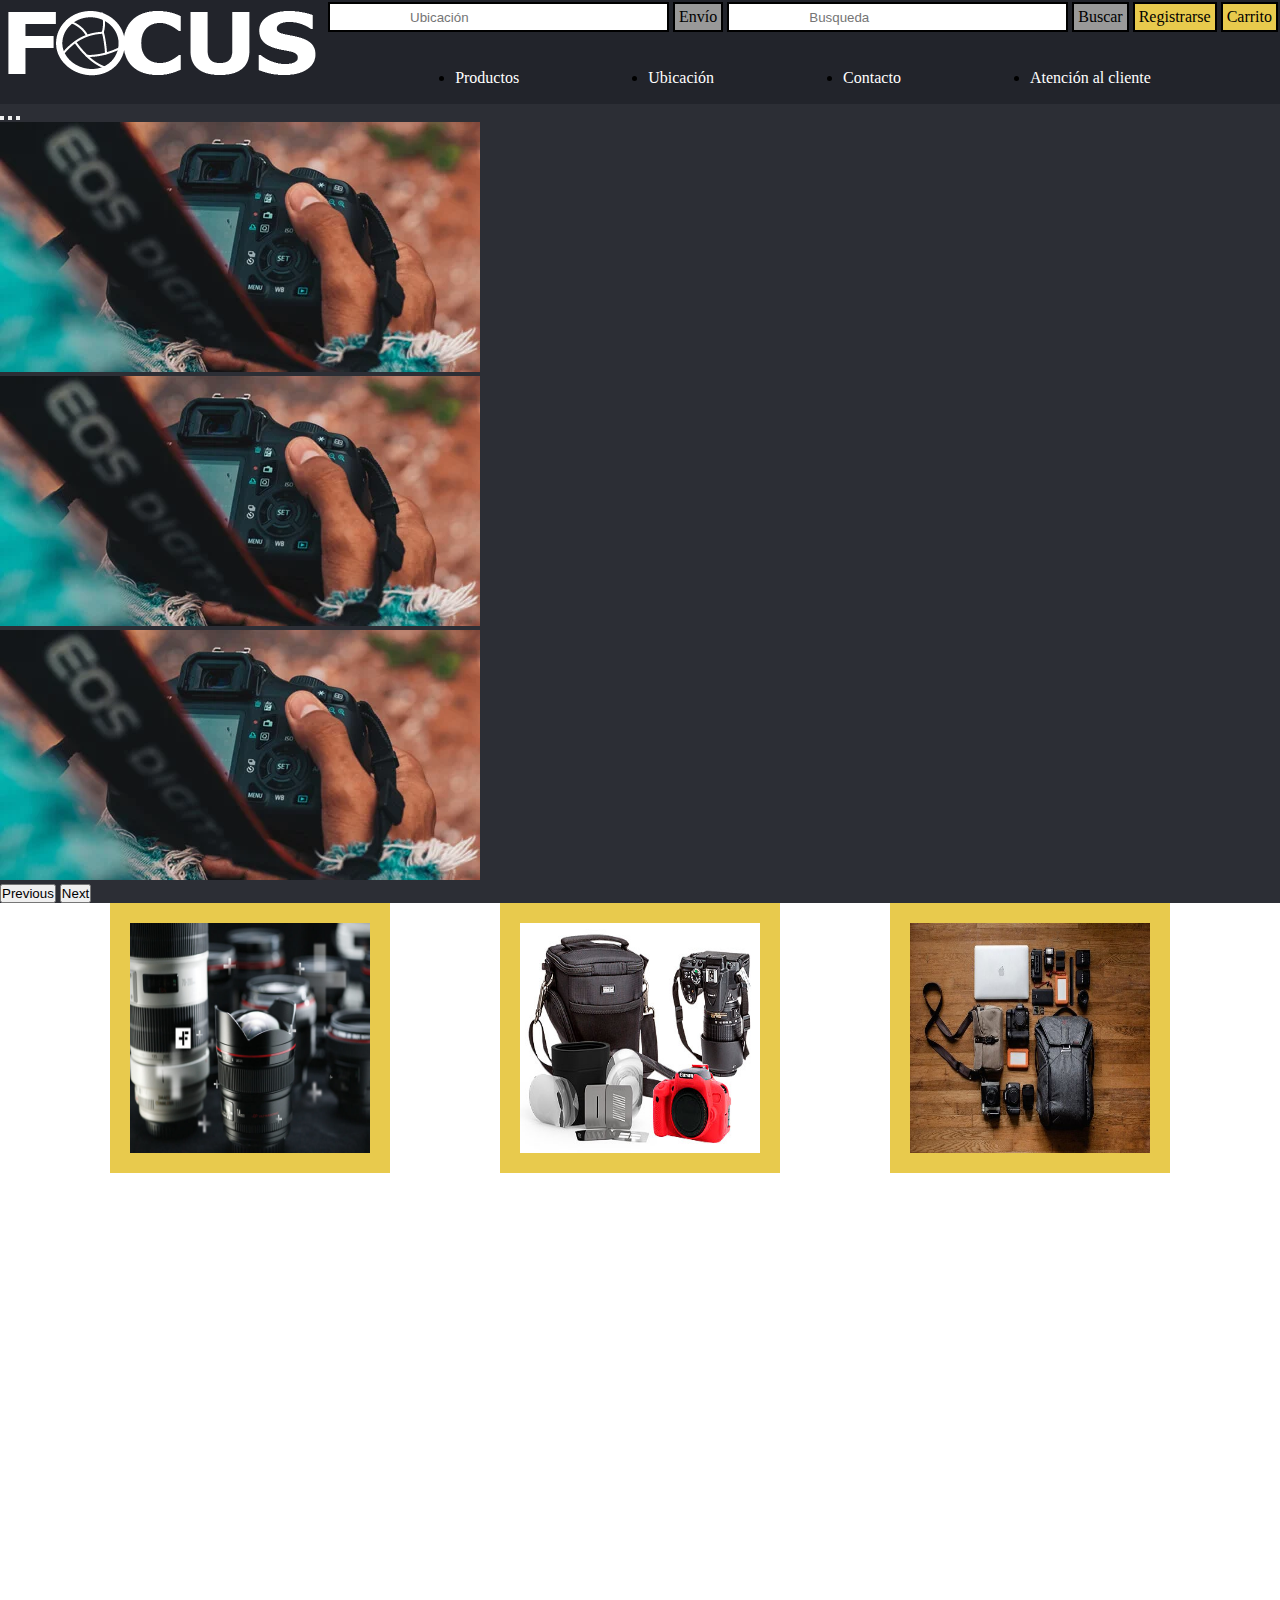
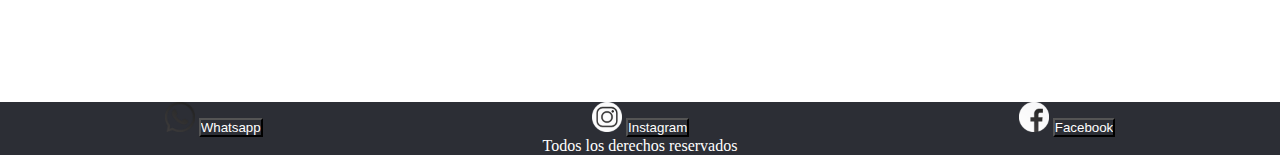
<file: index.html>
<!DOCTYPE html>
<html lang="es">
<head>
    <meta charset="UTF-8">
    <meta http-equiv="X-UA-Compatible" content="IE=edge">
    <meta name="viewport" content="width=device-width, initial-scale=1.0">
    <link href="https://cdn.jsdelivr.net/npm/bootstrap@5.3.0/dist/css/bootstrap.min.css" rel="stylesheet" integrity="sha384-9ndCyUaIbzAi2FUVXJi0CjmCapSmO7SnpJef0486qhLnuZ2cdeRhO02iuK6FUUVM" crossorigin="anonymous">
    <link rel="preconnect" href="https://fonts.googleapis.com">
    <link rel="preconnect" href="https://fonts.gstatic.com" crossorigin>
    <link href="https://fonts.googleapis.com/css2?family=Montserrat:ital,wght@0,100;0,200;0,300;0,400;0,500;0,600;0,700;1,100;1,200;1,300;1,400;1,500;1,600&display=swap" rel="stylesheet">
    <link rel="stylesheet" href="./css/style.css">
    <link rel="shortcut icon" href="./assets/ico/favicon.ico" type="image/x-icon">
    <title>Focus</title>
</head>

<body>
    <!-- TITULO Y NAV -->
    <header>
            <div id="logo"><img src="./assets/images/Logo de pag.png" alt="TITULO"></div>

            <nav id="navheader">
                    <section id="menu">

                            <div class="envio">
                                <input type="text" name="" id="busqueda" placeholder="Ubicación">
                                <label for="ubicacion" type="button" value="envio">Envío</label>
                            
                                <input type="text" name="" id="busqueda" placeholder="Busqueda">
                                <label for="busqueda" type="button" value="buscar">Buscar</label>             
                           
                                <label class="registrar" for="regristarse" type="button" value="registrarse">Registrarse</label>

                                <label class="registrar" for="compra" type="button" value="compra">Carrito</label>
                            </div>

                    </section>
                    
                    <section>
                            <div class="menudenav">
                                <ul id="menudenav1">
                                    <li><a href="./pages/Productos.html">Productos</a></li>
                                    <li><a href="./pages/Ubicacion.html">Ubicación</a></li>
                                    <li><a href="./pages/contacto.html">Contacto</a></li>
                                    <li><a href="./pages/Atencionalcliente.html">Atención al cliente</a></li>
                                </ul>
                            </div> 

                    </section>                    
            </nav>
    </header>

<!-- CIERRE DE TITULO Y NAV     -->

<!-- INICIA LA INFO -->
<main>
    <section id="seccion1">
       <div>
        <div id="carouselExampleIndicators" class="carousel slide">
          <div class="carousel-indicators">
            <button type="button" data-bs-target="#carouselExampleIndicators" data-bs-slide-to="0" class="active" aria-current="true" aria-label="Slide 1"></button>
            <button type="button" data-bs-target="#carouselExampleIndicators" data-bs-slide-to="1" aria-label="Slide 2"></button>
            <button type="button" data-bs-target="#carouselExampleIndicators" data-bs-slide-to="2" aria-label="Slide 3"></button>
          </div>
          <div class="carousel-inner">
            <div class="carousel-item active">
              <img src="./assets/images/camara.webp" class="img-fluid rounded mx-auto d-block" alt="...">
            </div>
            <div class="carousel-item">
              <img src="./assets/images/camara.webp" class="img-fluid rounded mx-auto d-block" alt="...">
            </div>
            <div class="carousel-item">
              <img src="./assets/images/camara.webp" class="img-fluid rounded mx-auto d-block" alt="...">
            </div>
          </div>
          <button class="carousel-control-prev" type="button" data-bs-target="#carouselExampleIndicators" data-bs-slide="prev">
            <span class="carousel-control-prev-icon" aria-hidden="true"></span>
            <span class="visually-hidden">Previous</span>
          </button>
          <button class="carousel-control-next" type="button" data-bs-target="#carouselExampleIndicators" data-bs-slide="next">
            <span class="carousel-control-next-icon" aria-hidden="true"></span>
            <span class="visually-hidden">Next</span>
          </button>
        </div>
       </div>
    </section>

    <section id="seccion2">
            <div id="seccion22">
              <img class="foto" src="./assets/images2/camara5.jpg" alt="">
              <img class="foto" src="./assets/images2/camara6.jpg" alt="">
              <img class="foto" src="./assets/images2/camara7.jpg" alt="">
            </div>
    </section>
</main>

<!-- FINALIZA LA INFO -->

<!-- INICIA EL FOOTER -->
   <footer>
      <div id="redsocial">
        <div class="red"> 
          <img src="./assets/images/wsp.png" alt="whatsapp">
          <label for="ws"></label>
          <input class="input" type="button" name="ws" id="contacto" value="Whatsapp">
      </div>
      <div class="red"> 
          <img src="./assets/images/insta.png" alt="instagram">
          <label for="insta"></label>
          <input class="input" type="button" name="insta" id="contacto" value="Instagram">
      </div>
      <div class="red"> 
          <img src="./assets/images/face.png" alt="facebook">
          <label for="face"></label>
          <input class="input" type="button" name="face" id="contacto" value="Facebook">
      </div>
      </div>
     <p class="inline">Todos los derechos reservados</p> 
   </footer>

   <script src="https://cdn.jsdelivr.net/npm/bootstrap@5.3.0/dist/js/bootstrap.bundle.min.js" integrity="sha384-geWF76RCwLtnZ8qwWowPQNguL3RmwHVBC9FhGdlKrxdiJJigb/j/68SIy3Te4Bkz" crossorigin="anonymous">
   </script>
</body>
</html>
</file>
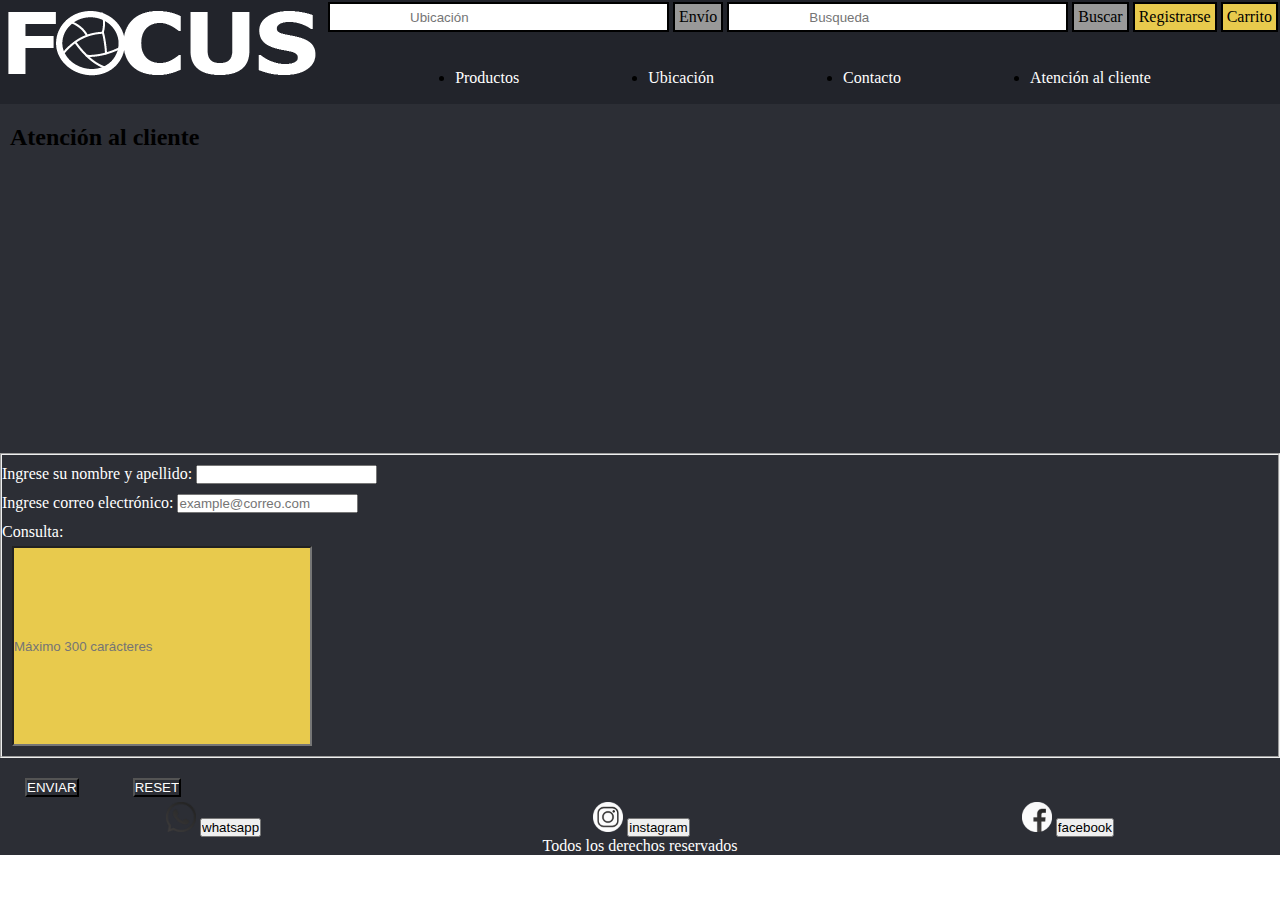
<file: pages/Atencionalcliente.html>
<!DOCTYPE html>
<html lang="es">
<head>
    <meta charset="UTF-8">
    <meta http-equiv="X-UA-Compatible" content="IE=edge">
    <meta name="viewport" content="width=device-width, initial-scale=1.0">
    <link href="https://cdn.jsdelivr.net/npm/bootstrap@5.3.0/dist/css/bootstrap.min.css" rel="stylesheet" integrity="sha384-9ndCyUaIbzAi2FUVXJi0CjmCapSmO7SnpJef0486qhLnuZ2cdeRhO02iuK6FUUVM" crossorigin="anonymous">
    <link rel="preconnect" href="https://fonts.googleapis.com">
    <link rel="preconnect" href="https://fonts.gstatic.com" crossorigin>
    <link href="https://fonts.googleapis.com/css2?family=Montserrat:ital,wght@0,100;0,200;0,300;0,400;0,500;0,600;0,700;1,100;1,200;1,300;1,400;1,500;1,600&display=swap" rel="stylesheet">
    <link rel="stylesheet" href="../css/style.css">
    <link rel="shortcut icon" href="../assets/ico/favicon.ico" type="image/x-icon">
    <title>Focus</title>
</head>

<body>
    <!-- TITULO Y NAV -->
    <header>
            <div id="logo"><img src="../assets/images/Logo de pag.png" alt="TITULO"></div>

            <nav id="navheader">
                    <section id="menu">

                            <div class="envio">
                                <input type="text" name="" id="busqueda" placeholder="Ubicación">
                                <label for="ubicacion" type="button" value="envio">Envío</label>
                            
                                <input type="text" name="" id="busqueda" placeholder="Busqueda">
                                <label for="busqueda" type="button" value="buscar">Buscar</label>             
                           
                                <label class="registrar" for="regristarse" type="button" value="registrarse">Registrarse</label>

                                <label class="registrar" for="compra" type="button" value="compra">Carrito</label>
                            </div>

                    </section>
                    
                    <section>
                            <div class="menudenav">
                                <ul id="menudenav1">
                                    <li><a href="../pages/Productos.html">Productos</a></li>
                                    <li><a href="../pages/Ubicacion.html">Ubicación</a></li>
                                    <li><a href="../pages/contacto.html">Contacto</a></li>
                                    <li><a href="../pages/Atencionalcliente.html">Atención al cliente</a></li>
                                </ul>
                            </div> 

                    </section>                    
            </nav>
    </header>
<!-- CIERRE DE TITULO Y NAV     -->

<main>

    <h2 id="atencion">Atención al cliente</h2>

    <form action="" method="post" enctype="text/plain">

        <fieldset class="at">

            <div class="ate">
                <label for="nombre">Ingrese su nombre y apellido:</label>
                <input type="text" name="" id="nombre" required/>
            </div>
    
            <div class="ate1">
                <label for="correo">Ingrese correo electrónico:</label>
                <input type="email" name="" id="correo" placeholder="example@correo.com" required/>
            </div>

            <div>
                <label class="ate2" for="consulta">Consulta:</label>
            </div>

            <div>
                <input class="ate3" type="text" name="" id="consulta" placeholder="Máximo 300 carácteres" required>
            </div>

        </fieldset>

        <input class="ate4" type="submit" value="ENVIAR">
        <input class="ate4" type="reset" value="RESET">
    </form>
</main>


<!-- INICIA EL FOOTER -->
<footer>
    <div id="redsocial">
      <div class="red"> 
        <img src="../assets/images/wsp.png" alt="whatsapp">
        <label for="ws"></label>
        <input type="button" name="ws" id="contacto" value="whatsapp">
    </div>
    <div class="red"> 
        <img src="../assets/images/insta.png" alt="instagram">
        <label for="insta"></label>
        <input type="button" name="insta" id="contacto" value="instagram">
    </div>
    <div class="red"> 
        <img src="../assets/images/face.png" alt="facebook">
        <label for="face"></label>
        <input type="button" name="face" id="contacto" value="facebook">
    </div>
    </div>
   <p class="inline">Todos los derechos reservados</p> 
 </footer>

 <script src="https://cdn.jsdelivr.net/npm/bootstrap@5.3.0/dist/js/bootstrap.bundle.min.js" integrity="sha384-geWF76RCwLtnZ8qwWowPQNguL3RmwHVBC9FhGdlKrxdiJJigb/j/68SIy3Te4Bkz" crossorigin="anonymous">
 </script>
</body>
</html>
</file>
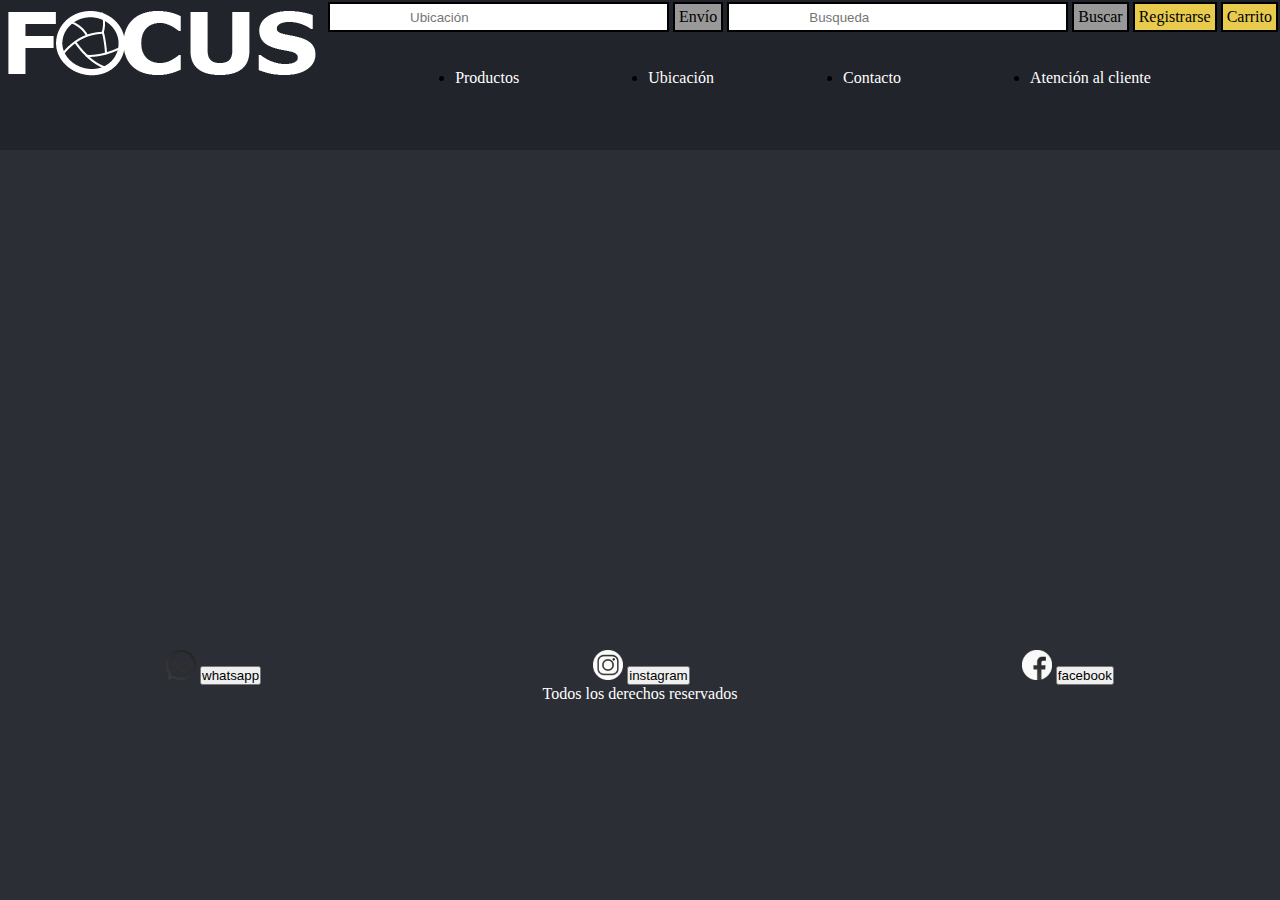
<file: pages/contacto.html>
<!DOCTYPE html>
<html lang="es">
<head>
    <meta charset="UTF-8">
    <meta http-equiv="X-UA-Compatible" content="IE=edge">
    <meta name="viewport" content="width=device-width, initial-scale=1.0">
    <link href="https://cdn.jsdelivr.net/npm/bootstrap@5.3.0/dist/css/bootstrap.min.css" rel="stylesheet" integrity="sha384-9ndCyUaIbzAi2FUVXJi0CjmCapSmO7SnpJef0486qhLnuZ2cdeRhO02iuK6FUUVM" crossorigin="anonymous">
    <link rel="preconnect" href="https://fonts.googleapis.com">
    <link rel="preconnect" href="https://fonts.gstatic.com" crossorigin>
    <link href="https://fonts.googleapis.com/css2?family=Montserrat:ital,wght@0,100;0,200;0,300;0,400;0,500;0,600;0,700;1,100;1,200;1,300;1,400;1,500;1,600&display=swap" rel="stylesheet">
    <link rel="stylesheet" href="../css/style.css">
    <link rel="shortcut icon" href="../assets/ico/favicon.ico" type="image/x-icon">
    <title>Focus</title>
</head>

<body id="bodycontacto">
    <!-- TITULO Y NAV -->
    <header>
            <div id="logo"><img src="../assets/images/Logo de pag.png" alt="TITULO"></div>

            <nav id="navheader">
                    <section id="menu">

                            <div class="envio">
                                <input type="text" name="" id="busqueda" placeholder="Ubicación">
                                <label for="ubicacion" type="button" value="envio">Envío</label>
                            
                                <input type="text" name="" id="busqueda" placeholder="Busqueda">
                                <label for="busqueda" type="button" value="buscar">Buscar</label>             
                           
                                <label class="registrar" for="regristarse" type="button" value="registrarse">Registrarse</label>

                                <label class="registrar" for="compra" type="button" value="compra">Carrito</label>
                            </div>

                    </section>
                    
                    <section>
                            <div class="menudenav">
                                <ul id="menudenav1">
                                    <li><a href="../pages/Productos.html">Productos</a></li>
                                    <li><a href="../pages/Ubicacion.html">Ubicación</a></li>
                                    <li><a href="../pages/contacto.html">Contacto</a></li>
                                    <li><a href="../pages/Atencionalcliente.html">Atención al cliente</a></li>
                                </ul>
                            </div> 

                    </section>                    
            </nav>
    </header>
    <!-- FIN DE TITULO Y NAV -->

    <!-- INICIO DE INFO -->
    <main>
        
    </main>
    <!-- FIN DE INFO -->

    <!-- INICIA EL FOOTER -->
    <footer>
        <div id="redsocial">
          <div class="red"> 
            <img src="../assets/images/wsp.png" alt="whatsapp">
            <label for="ws"></label>
            <input type="button" name="ws" id="contacto" value="whatsapp">
        </div>
        <div class="red"> 
            <img src="../assets/images/insta.png" alt="instagram">
            <label for="insta"></label>
            <input type="button" name="insta" id="contacto" value="instagram">
        </div>
        <div class="red"> 
            <img src="../assets/images/face.png" alt="facebook">
            <label for="face"></label>
            <input type="button" name="face" id="contacto" value="facebook">
        </div>
        </div>
       <p class="inline">Todos los derechos reservados</p> 
     </footer>
    
     <script src="https://cdn.jsdelivr.net/npm/bootstrap@5.3.0/dist/js/bootstrap.bundle.min.js" integrity="sha384-geWF76RCwLtnZ8qwWowPQNguL3RmwHVBC9FhGdlKrxdiJJigb/j/68SIy3Te4Bkz" crossorigin="anonymous">
     </script>
</body>
</html>
</file>
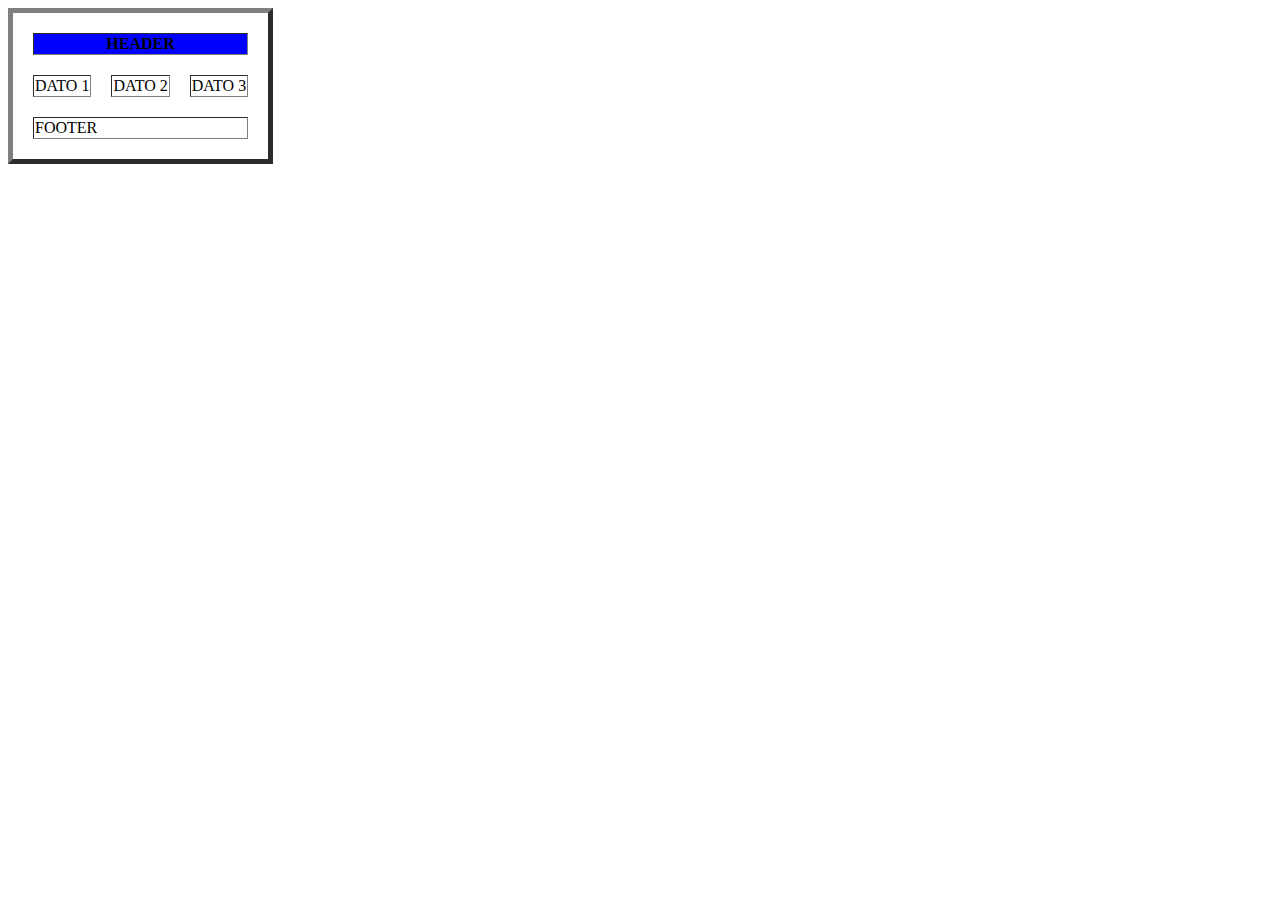
<file: pages/cuadro.html>
<!DOCTYPE html>
<html lang="en">
<head>
    <meta charset="UTF-8">
    <meta http-equiv="X-UA-Compatible" content="IE=edge">
    <meta name="viewport" content="width=device-width, initial-scale=1.0">
    <title>Document</title>
</head>
<body>
    <section><table border="5px" cellspacing="20px">

        <thead> 
            <tr>
            <th colspan="3" style="background:blue">HEADER</th>
            </tr>
        </thead>
    
        <tbody>
            <tr>
                <td>DATO 1</td>
                <td>DATO 2</td>
                <td>DATO 3</td>
            </tr>
        </tbody>
    
        <tfoot>
            <tr>
                <td colspan="3">FOOTER</td>
            </tr> 
        </tfoot>
       </table>
    </section>
</body>
</html>
</file>
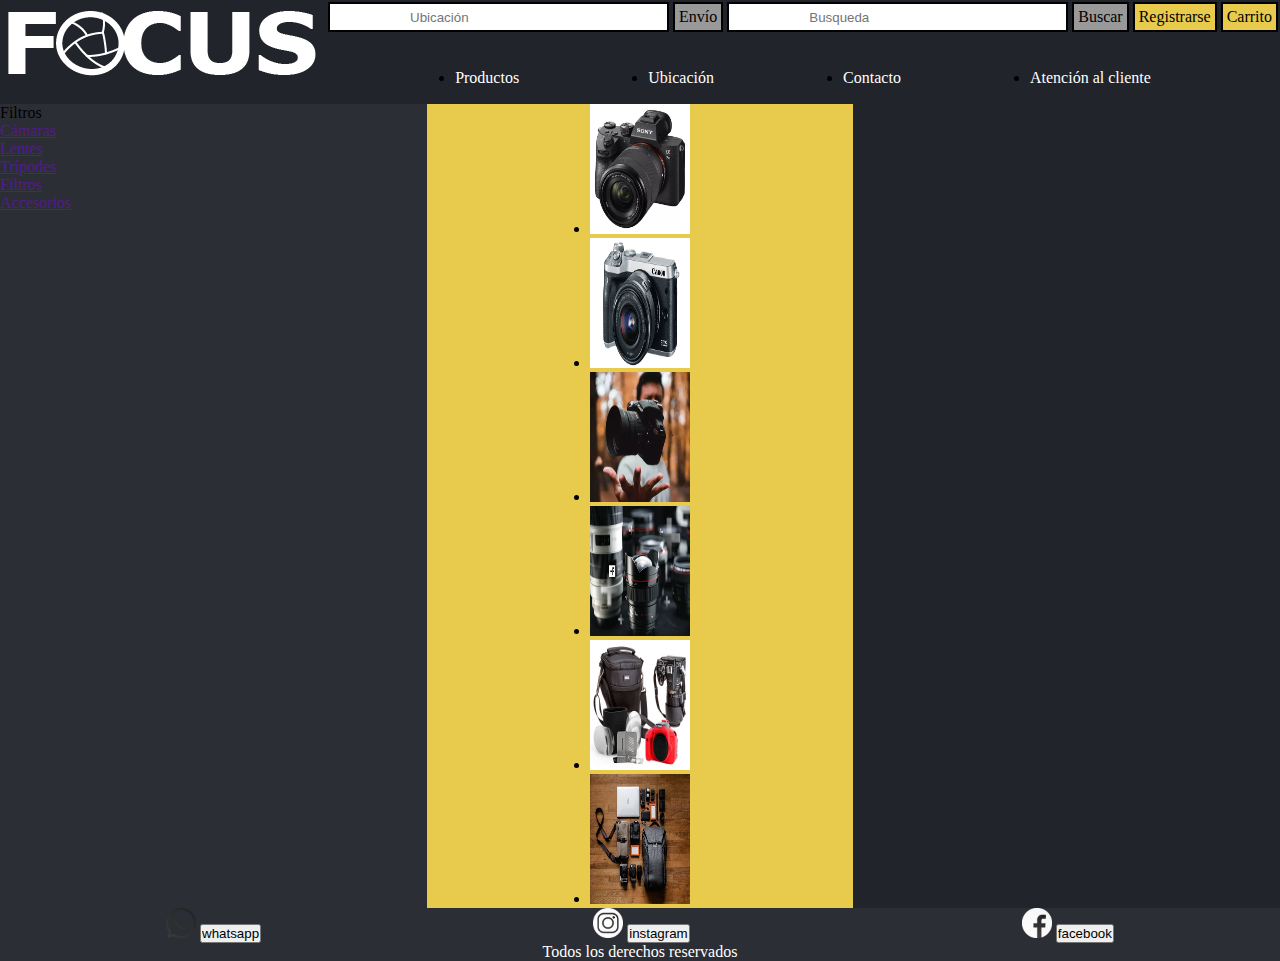
<file: pages/Productos.html>
<!DOCTYPE html>
<html lang="es">
<head>
    <meta charset="UTF-8">
    <meta http-equiv="X-UA-Compatible" content="IE=edge">
    <meta name="viewport" content="width=device-width, initial-scale=1.0">
    <link href="https://cdn.jsdelivr.net/npm/bootstrap@5.3.0/dist/css/bootstrap.min.css" rel="stylesheet" integrity="sha384-9ndCyUaIbzAi2FUVXJi0CjmCapSmO7SnpJef0486qhLnuZ2cdeRhO02iuK6FUUVM" crossorigin="anonymous">
    <link rel="preconnect" href="https://fonts.googleapis.com">
    <link rel="preconnect" href="https://fonts.gstatic.com" crossorigin>
    <link href="https://fonts.googleapis.com/css2?family=Montserrat:ital,wght@0,100;0,200;0,300;0,400;0,500;0,600;0,700;1,100;1,200;1,300;1,400;1,500;1,600&display=swap" rel="stylesheet">
    <link rel="stylesheet" href="../css/style.css">
    <link rel="shortcut icon" href="../assets/ico/favicon.ico" type="image/x-icon">
    <title>Focus</title>
</head>

<body id="body">
    <!-- TITULO Y NAV -->
    <header>
            <div id="logo"><img src="../assets/images/Logo de pag.png" alt="TITULO"></div>

            <nav id="navheader">
                    <section id="menu">

                            <div class="envio">
                                <input type="text" name="" id="busqueda" placeholder="Ubicación">
                                <label for="ubicacion" type="button" value="envio">Envío</label>
                            
                                <input type="text" name="" id="busqueda" placeholder="Busqueda">
                                <label for="busqueda" type="button" value="buscar">Buscar</label>             
                           
                                <label class="registrar" for="regristarse" type="button" value="registrarse">Registrarse</label>

                                <label class="registrar" for="compra" type="button" value="compra">Carrito</label>
                            </div>

                    </section>
                    
                    <section>
                            <div class="menudenav">
                                <ul id="menudenav1">
                                    <li><a href="../pages/Productos.html">Productos</a></li>
                                    <li><a href="../pages/Ubicacion.html">Ubicación</a></li>
                                    <li><a href="../pages/contacto.html">Contacto</a></li>
                                    <li><a href="../pages/Atencionalcliente.html">Atención al cliente</a></li>
                                </ul>
                            </div> 

                    </section>                    
            </nav>
    </header>
<!-- CIERRE DE TITULO Y NAV     -->

<!-- INFO DE LO QUE SE OFRECE -->

<main id="mainproduc">
            <nav id="navP">
                        <div id="filtro">Filtros</div>
                        <ul>
                            <li><a href="">Cámaras</a></li>
                            <li><a href="">Lentes</a></li>
                            <li><a href="">Trípodes</a></li>
                            <li><a href="">Filtros</a></li>
                            <li><a href="">Accesorios</a></li>
                        </ul>
             </nav>
        
            <div id="sectionnavP">
                    <ul id="producto2">
                        <li><img class="producto3" src="../assets/images2/camara3.webp" alt=""><a href=""></a></li>                       
                        <li><img class="producto3" src="../assets/images2/camara2.jpg" alt=""><a href=""></a></li>
                        <li><img class="producto3" src="../assets/images2/camara4.webp" alt=""><a href=""></a></li>
                        <li><img class="producto3" src="../assets/images2/camara5.jpg" alt=""><a href=""></a></li>
                        <li><img class="producto3" src="../assets/images2/camara6.jpg" alt=""><a href=""></a></li>
                        <li><img class="producto3" src="../assets/images2/camara7.jpg" alt=""><a href=""></a></li>
                    </ul>
                </div>
        
        <section id="sectionnavP1">
            <article class="producto">
                <iframe
                width="360" 
                height="215" 
                src="https://www.youtube.com/embed/uk_ipIvrpuI" 
                title="YouTube video player" 
                frameborder="0" 
                allow="accelerometer; autoplay; clipboard-write; encrypted-media; gyroscope; picture-in-picture; web-share" 
                allowfullscreen>
                </iframe>
            </article>
        </section>
</main>



<!-- INICIA EL FOOTER -->
<footer>
    <div id="redsocial">
      <div class="red"> 
        <img src="../assets/images/wsp.png" alt="whatsapp">
        <label for="ws"></label>
        <input type="button" name="ws" id="contacto" value="whatsapp">
    </div>
    <div class="red"> 
        <img src="../assets/images/insta.png" alt="instagram">
        <label for="insta"></label>
        <input type="button" name="insta" id="contacto" value="instagram">
    </div>
    <div class="red"> 
        <img src="../assets/images/face.png" alt="facebook">
        <label for="face"></label>
        <input type="button" name="face" id="contacto" value="facebook">
    </div>
    </div>
   <p class="inline">Todos los derechos reservados</p> 
 </footer>

 <script src="https://cdn.jsdelivr.net/npm/bootstrap@5.3.0/dist/js/bootstrap.bundle.min.js" integrity="sha384-geWF76RCwLtnZ8qwWowPQNguL3RmwHVBC9FhGdlKrxdiJJigb/j/68SIy3Te4Bkz" crossorigin="anonymous">
 </script>
</body>
</html>
</file>
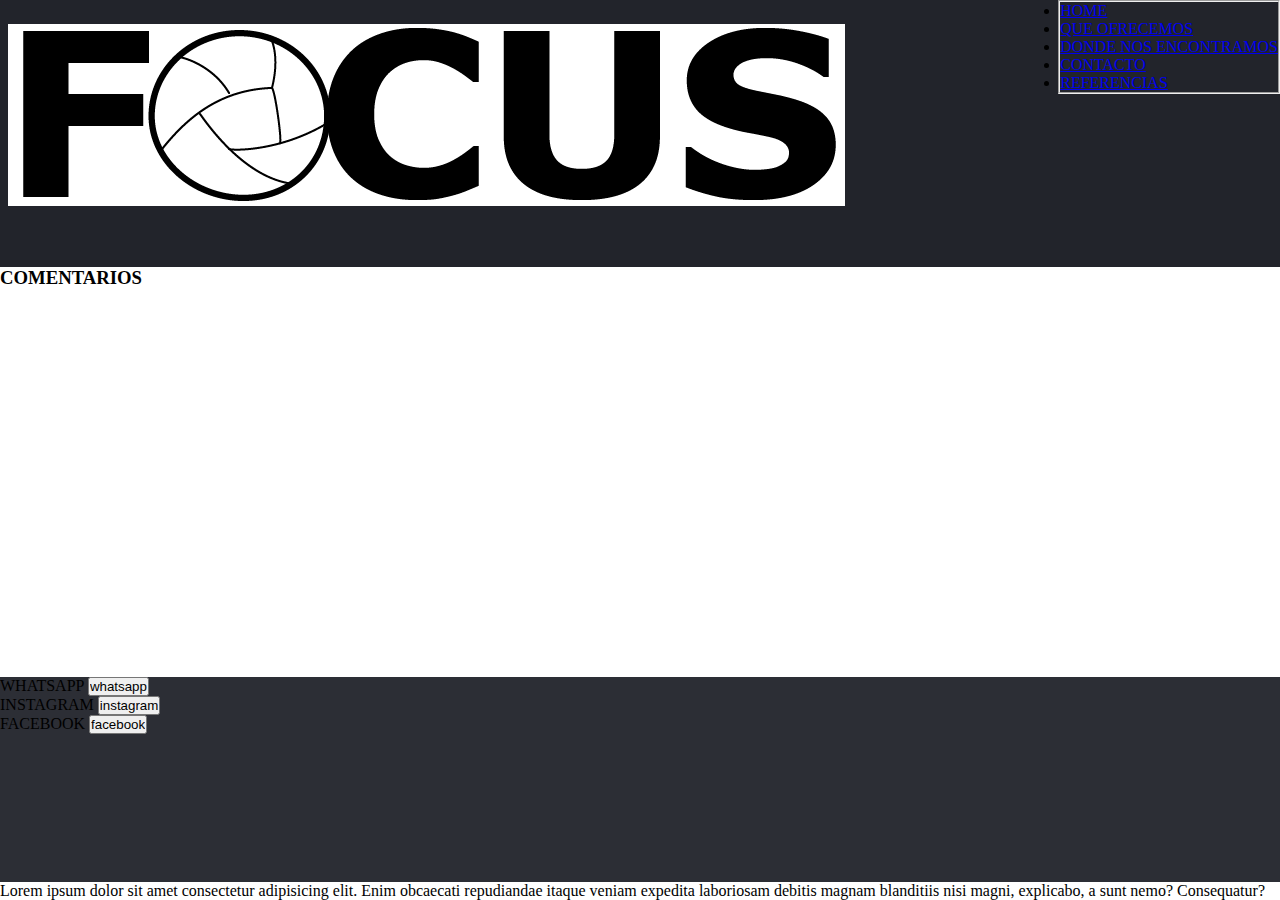
<file: pages/referencias.html>
<!DOCTYPE html>
<html lang="es">
<head>
    <meta charset="UTF-8">
    <meta http-equiv="X-UA-Compatible" content="IE=edge">
    <meta name="viewport" content="width=device-width, initial-scale=1.0">
    <link rel="stylesheet" href="../css/style.css">
    <title>Proyecto</title>
</head>
<body>
    <!-- TITULO Y NAV -->
    <header>
        <img src="../assets/images/logo.png" alt="TITULO">
        <nav>
            <fieldset>
                <dl>
                    <li><a href="./index.html">HOME</a></li>
                    <li><a href="./pages/Que ofrecemos.html">QUE OFRECEMOS</a></li>
                    <li><a href="./pages/Ubicacion.html">DONDE NOS ENCONTRAMOS</a></li>
                    <li><a href="./pages/contacto.html">CONTACTO</a></li>
                    <li><a href="./pages/referencias.html">REFERENCIAS</a></li>
                </dl>
            </fieldset>
        </nav>
    </header>
<!-- CIERRE DE TITULO Y NAV     -->

<!-- INICIO DE INFO -->
<h3>COMENTARIOS</h3>
<nav>
    <p>Lorem ipsum dolor sit amet consectetur adipisicing elit. Enim obcaecati repudiandae itaque veniam expedita laboriosam debitis magnam blanditiis nisi magni, explicabo, a sunt nemo? Consequatur?</p>
</nav>
<!-- FIN DE INFO -->


<!-- INICIA EL FOOTER -->
    <footer id="REDES Y LOGO">
        <div>
            <label for="ws">WHATSAPP</label>
            <input type="button" name="ws" id="contacto" value="whatsapp">
        </div>
        <div>
            <label for="insta">INSTAGRAM</label>
            <input type="button" name="insta" id="contacto" value="instagram">
        </div>
        <div>
            <label for="face">FACEBOOK</label>
            <input type="button" name="face" id="contacto" value="facebook">
        </div>
   </footer>
</body>
</html>
</file>
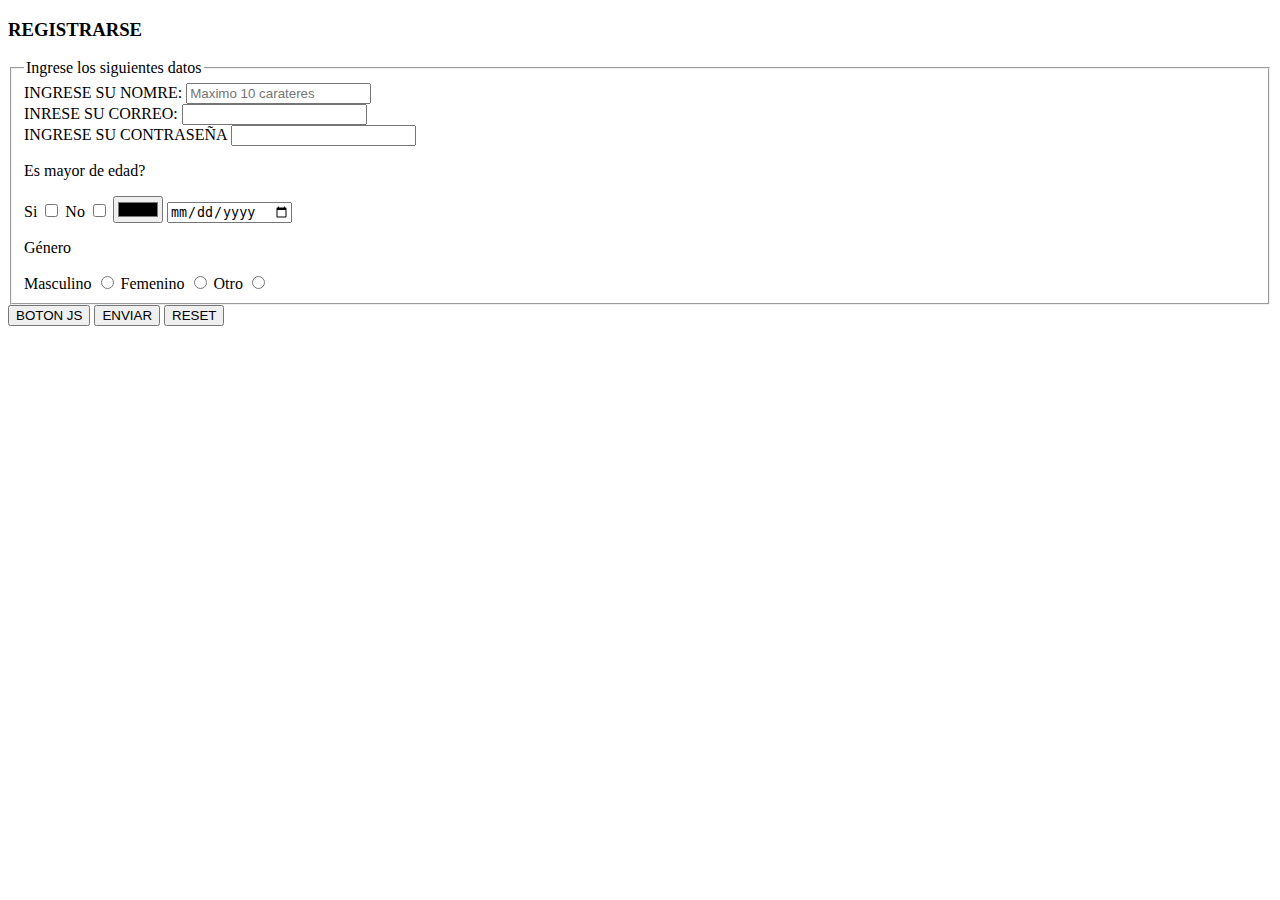
<file: pages/Registrase.html>
<!DOCTYPE html>
<html lang="en">
<head>
    <meta charset="UTF-8">
    <meta name="viewport" content="width=device-width, initial-scale=1.0">
    <title>Registrarse</title>

</head>
<body>
    <header>

    </header>

    <main>

        <h3>REGISTRARSE</h3>
    <form action="" method="post" enctype="text/plain">

        <fieldset><legend>Ingrese los siguientes datos</legend>
            <div><label for="nombre">INGRESE SU NOMRE:</label>
                <input type="text" name="" id="nombre" placeholder="Maximo 10 carateres" required/>
            </div>
    
            <div><label for="correo">INRESE SU CORREO:</label>
                <input type="email" name="" id="correo"/>
            </div>
    
            <div><label for="pass">INGRESE SU CONTRASEÑA</label>
                <input type="password" name="" id="pass" required/>
            </div>

            <p>Es mayor de edad?</p>
            <label for="esMayor">Si</label>
            <input type="checkbox" name="" id="esMayor" value="Si">
            <label for="esMenor">No</label>
            <input type="checkbox" name="" id="enMenor" value="No">
    
            <input type="color" name="" id=""/>
            <input type="date" name="" id=""/>
    
            <p>Género</p>
            <label for="generoM">Masculino</label>
            <input type="radio" name="genero" id="genero" value="Masculino">
            <label for="generoF">Femenino</label>
            <input type="radio" name="genero" id="genero" value="Femenino">
            <label for="generoO">Otro</label>
            <input type="radio" name="genero" id="genero" value="Otro">
        </fieldset>

        <input type="button" value="BOTON JS">
        <input type="submit" value="ENVIAR">
        <input type="reset" value="RESET">
    </form>

    </main>

    <footer>

    </footer>
    
</body>
</html>
</file>
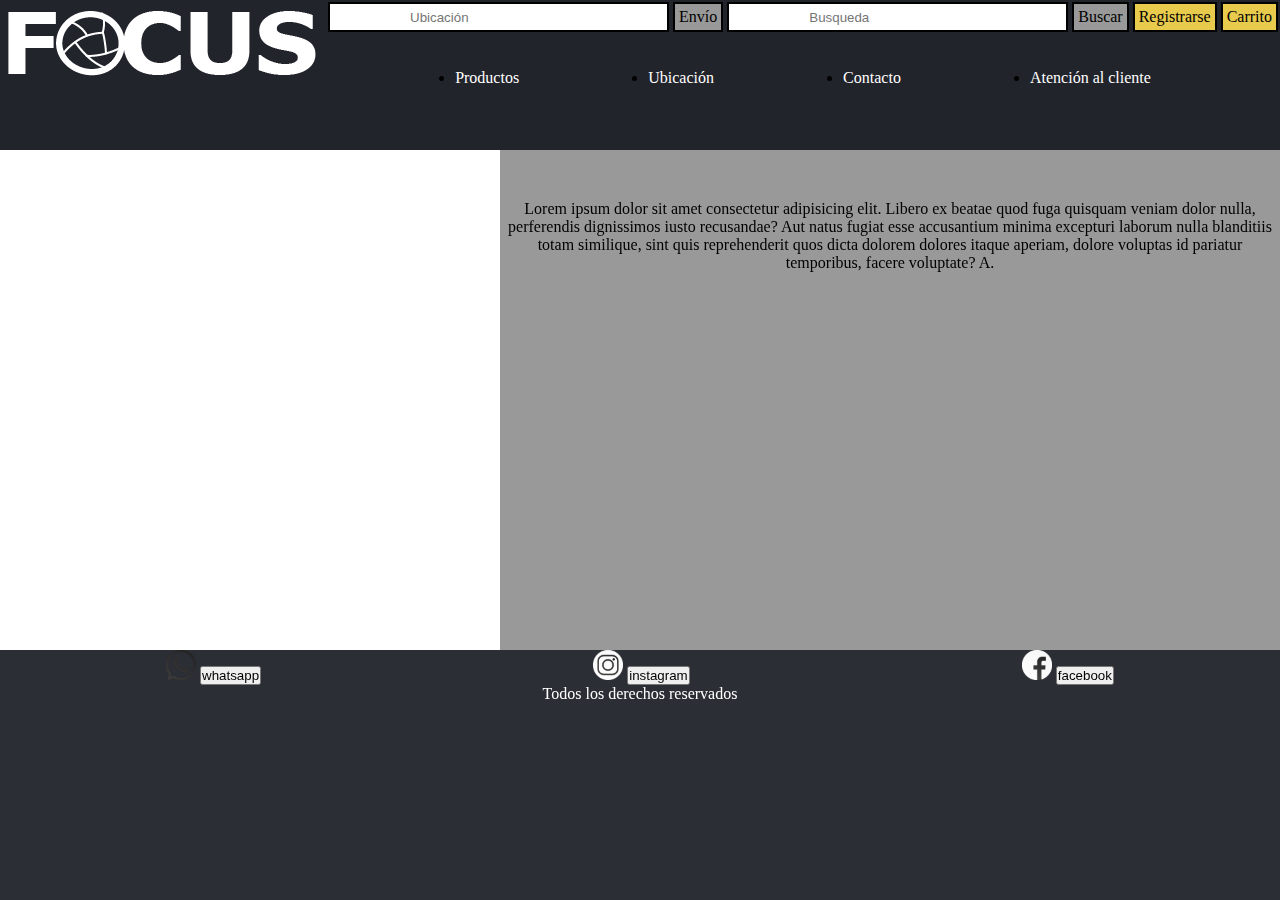
<file: pages/ubicacion.html>
<!DOCTYPE html>
<html lang="es">
<head>
    <meta charset="UTF-8">
    <meta http-equiv="X-UA-Compatible" content="IE=edge">
    <meta name="viewport" content="width=device-width, initial-scale=1.0">
    <link href="https://cdn.jsdelivr.net/npm/bootstrap@5.3.0/dist/css/bootstrap.min.css" rel="stylesheet" integrity="sha384-9ndCyUaIbzAi2FUVXJi0CjmCapSmO7SnpJef0486qhLnuZ2cdeRhO02iuK6FUUVM" crossorigin="anonymous">
    <link rel="preconnect" href="https://fonts.googleapis.com">
    <link rel="preconnect" href="https://fonts.gstatic.com" crossorigin>
    <link href="https://fonts.googleapis.com/css2?family=Montserrat:ital,wght@0,100;0,200;0,300;0,400;0,500;0,600;0,700;1,100;1,200;1,300;1,400;1,500;1,600&display=swap" rel="stylesheet">
    <link rel="stylesheet" href="../css/style.css">
    <link rel="shortcut icon" href="../assets/ico/favicon.ico" type="image/x-icon">
    <title>Focus</title>
</head>

<body id="bodyubi">
    <!-- TITULO Y NAV -->
    <header>
            <div id="logo"><img src="../assets/images/Logo de pag.png" alt="TITULO"></div>

            <nav id="navheader">
                    <section id="menu">

                            <div class="envio">
                                <input type="text" name="" id="busqueda" placeholder="Ubicación">
                                <label for="ubicacion" type="button" value="envio">Envío</label>
                            
                                <input type="text" name="" id="busqueda" placeholder="Busqueda">
                                <label for="busqueda" type="button" value="buscar">Buscar</label>             
                           
                                <label class="registrar" for="regristarse" type="button" value="registrarse">Registrarse</label>

                                <label class="registrar" for="compra" type="button" value="compra">Carrito</label>
                            </div>

                    </section>
                    
                    <section>
                            <div class="menudenav">
                                <ul id="menudenav1">
                                    <li><a href="../pages/Productos.html">Productos</a></li>
                                    <li><a href="../pages/Ubicacion.html">Ubicación</a></li>
                                    <li><a href="../pages/contacto.html">Contacto</a></li>
                                    <li><a href="../pages/Atencionalcliente.html">Atención al cliente</a></li>
                                </ul>
                            </div> 

                    </section>                    
            </nav>
    </header>
<!-- CIERRE DE TITULO Y NAV     -->
<main id="ubicacion">
        <nav id="navU">
            <div>
                <iframe src="https://www.google.com/maps/embed?pb=!1m18!1m12!1m3!1d210147.47496085308!2d-58.59811047273742!3d-34.61543035202346!2m3!1f0!2f0!3f0!3m2!1i1024!2i768!4f13.1!3m3!1m2!1s0x95bcca3b4ef90cbd%3A0xa0b3812e88e88e87!2sBuenos%20Aires%2C%20CABA!5e0!3m2!1ses-419!2sar!4v1685921427113!5m2!1ses-419!2sar" 
                width="500" 
                height="350" 
                style="border:0;" 
                allowfullscreen="" 
                loading="lazy" 
                referrerpolicy="no-referrer-when-downgrade">
                </iframe>
            </div>
        </nav>
    
        <section id="ubi">
            <p>Lorem ipsum dolor sit amet consectetur adipisicing elit. Libero ex beatae quod fuga quisquam veniam dolor nulla, perferendis dignissimos iusto recusandae? Aut natus fugiat esse accusantium minima excepturi laborum nulla blanditiis totam similique, sint quis reprehenderit quos dicta dolorem dolores itaque aperiam, dolore voluptas id pariatur temporibus, facere voluptate? A.</p>
        </section>
</main>
<!-- INICIA EL FOOTER -->
<footer>
    <div id="redsocial">
      <div class="red"> 
        <img src="../assets/images/wsp.png" alt="whatsapp">
        <label for="ws"></label>
        <input type="button" name="ws" id="contacto" value="whatsapp">
    </div>
    <div class="red"> 
        <img src="../assets/images/insta.png" alt="instagram">
        <label for="insta"></label>
        <input type="button" name="insta" id="contacto" value="instagram">
    </div>
    <div class="red"> 
        <img src="../assets/images/face.png" alt="facebook">
        <label for="face"></label>
        <input type="button" name="face" id="contacto" value="facebook">
    </div>
    </div>
   <p class="inline">Todos los derechos reservados</p> 
 </footer>

 <script src="https://cdn.jsdelivr.net/npm/bootstrap@5.3.0/dist/js/bootstrap.bundle.min.js" integrity="sha384-geWF76RCwLtnZ8qwWowPQNguL3RmwHVBC9FhGdlKrxdiJJigb/j/68SIy3Te4Bkz" crossorigin="anonymous">
 </script>
</body>
</html>
</file>
<file: css/style.css>
*{
    margin: 0;
    padding: 0;
    box-sizing: border-box;
}

body{
    height: 100vh;
    display: grid;
    grid-template-rows: 0.3fr 1fr 0.5fr;
    grid-template-columns: 3fr;
    grid-template-areas: 
    "header"
    "main"
    "footer";

}

header{
    background-color: #22242B;
    grid-area: header;
    display: flex;
    flex-direction: row;
    flex-wrap: nowrap;
    justify-content: space-between;
    align-items: flex-start;
    
}

#logo{
    background-color: #22242B;
    flex-grow: 1;
}


#navheader{
    background-color: #22242B;
    flex-grow: 0;
}

#menu .envio{
    display: flex;
    flex-direction: row;
    flex-wrap: nowrap;
    justify-content: space-evenly;
    align-items: flex start; 

}

#menu .envio input{
    list-style-type: none;
    background-color: white;
    margin: 2px;
    padding: 4px 80px;
    border: 2px solid black;
}

#menu .envio label{
    list-style-type: none;
    background-color: #999999;
    margin: 2px;
    padding: 4px;
    border: 2px solid black;
}

#menu .envio .registrar{
    background-color: #E8CA4D;
}

#menu .menudenav{
    background-color: #22242B;
    color: white;
    flex-grow: 1;
}

#menudenav1{
    display: flex;
    flex-direction: row;
    flex-wrap: nowrap;
    justify-content: space-evenly;
    align-items: flex-end;
    margin: 35px 0px 0px 0px;
}

#menudenav1 li a{
    color: white;
    list-style-type: none;
    text-decoration: none;
}




/* ACA FINALIZA EL HEADER */




main{
    background-color: #2C2E35;
    grid-area: main;
    display: grid;
    grid-template-rows: repeat(2, 1fr);
    grid-template-columns: 3fr;
    grid-template-areas: 
    "seccion1"
    "seccion2";
    grid-row-gap: 10 px;
}

#seccion1{
    grid-area: seccion1;
    background-color: #2C2E35;

}


#seccion2{
    grid-area: seccion2;
    background-color: white;

}

#seccion22{
    display: flex;
    flex-direction: row;
    flex-wrap: nowrap;
    justify-content: space-evenly;
    align-items: center;
}

#seccion22 .foto{
    height: 270px;
    width: 280px;
    border: 20px solid #E8CA4D;
}



/* ACA FINLAIZA EL MAIN */

 footer{
    grid-area: footer;
    background-color: #2C2E35;
    
}

#redsocial{
    display: flex;
    flex-direction: row;
    flex-wrap: nowrap;
    justify-content: space-around;
    align-items: center;
}

#redsocial .red .input{
    background-color: #2C2E35;
    color: white;
    border-radius: 5px solid white;
} 

#redsocial .red img{
    height: 30px;
    width: 30px;
}

footer p{
    color: white;
    text-align: center;
}



@media (max-width: 768px){
    main{
        grid-template-rows: repeat(2, 1fr);
        grid-template-columns: repeat(2,1fr);
        grid-template-areas: 
        "seccion1 seccion2"
        "seccion1 seccion2";
    }

    #seccion22{
        background-color: #2C2E35;
        display: flex;
        flex-direction: column;
        flex-wrap: wrap;
        justify-content: space-between;
        align-items: flex-start;
        align-content: center;
    }
    
    #seccion22 .foto{
        height: 130px;
        width: 140px;
        border: 20px solid #E8CA4D;
    }
    



}



/* ACA FINALIZA EL FOOT */

/* FINALIZA INDEX */





/* PRODUCTO */

#body{
    height: 100vh;
    display: grid;
    grid-template-rows: 0.3fr 1fr 0.5fr;
    grid-template-columns: 3fr;
    grid-template-areas: 
    "header"
    "mainproduc"
    "footer";
}




/* INICIA MAIN */





#mainproduc{
    background-color: white;
    grid-area: mainproduc;

    display: grid;
    grid-template-rows: 1fr 1fr;
    grid-template-columns: repeat(3, 1fr);
    grid-template-areas: 
    "navP sectionnavP sectionnavP1"
    "navP sectionnavP sectionnavP1";
}

#navP{
    background-color: #2C2E35;
    grid-area: navP;
}

#filtro ul{
    color: white;
    text-align: center;
    display: flex;
    flex-direction: column;
    flex-wrap: wrap;
    align-items: center;
}

#filtro ul li{
    list-style-type: none;
    text-decoration: none;
}

#filtro ul li a{
    color: white;
    text-align: center;
}

#sectionnavP{
    background-color: #E8CA4D;
    grid-area: sectionnavP;

    display: flex;
    flex-direction: row;
    flex-wrap: nowrap;
    justify-content: space-around;
    align-items: center;
    align-content: center;
}


#producto2 .producto3{
    height: 130px;
    width: 100px;
    list-style-type: none;
    text-decoration: none;
}


#sectionnavP1{
    background-color: #22242B;
    grid-area: sectionnavP1;
}


@media (max-width: 768px){
    #mainproduc{
        background-color: white;
        grid-area: mainproduc;
    
        display: grid;
        grid-template-rows: repeat(3, 1fr);
        grid-template-columns: repeat(3, 1fr);
        grid-template-areas:
        "navP navP navP" 
        "sectionnavP sectionnavP sectionnavP"
        "sectionnavP1 sectionnavP1 sectionnavP1";
    }

    #filtro ul{
        color: white;
        text-align: center;
        display: flex;
        flex-direction: row;
        flex-wrap: nowrap;
        align-items: center;
    }
}


@media (max-width: 576px){
    #navP{
    background-color: black;
    }
}




/* FINALIZA PRODUCTO */





/* INICIA UBICACION */
#bodyubi{
    height: 100vh;
    display: grid;
    grid-template-rows: 0.3fr 1fr 0.5fr;
    grid-template-columns: repeat(3, 1fr);
    grid-template-areas: 
    "header header header"
    "ubicacion ubicacion ubicacion"
    "footer footer footer";
}




#ubicacion{
    background-color: white;
    grid-area: ubicacion;

    display: grid;
    grid-template-rows: 1fr 1fr;
    grid-template-columns: repeat(3, 1fr);
    grid-template-areas: 
    "navU ubi ubi"
    "navU ubi ubi";
}


#navU{
    grid-area: navU;
}


#ubi{
    background-color: #999999;
    grid-area: ubi;
    
}

#ubi p{
    text-align: center;
    margin-top: 50px;

}






/* INICIA ATENCION AL CLIENTE */

#atencion{
    list-style-type: none;
    margin: 20px 10px;
}

.at{
    background-color: #2C2E35;
    color: white;
}


.ate{
    list-style-type: none;
    margin: 10px 0px;
    color: white;
}


.ate1{
    list-style-type: none;
    margin: 10px 0px;
    color: white;
}

.ate2{
    list-style-type: none;
    text-align: top;
    color: white;
}

.ate3{
    list-style-type: none;
    text-align: start;
    background-color: #E8CA4D;
    width: 300px;
    height: 200px;
    margin: 5px 0px 10px 10px;
}


.ate4{
    background-color: #2C2E35;
    color: white;
    margin: 20px 25px 5px 25px;
}
</file>
